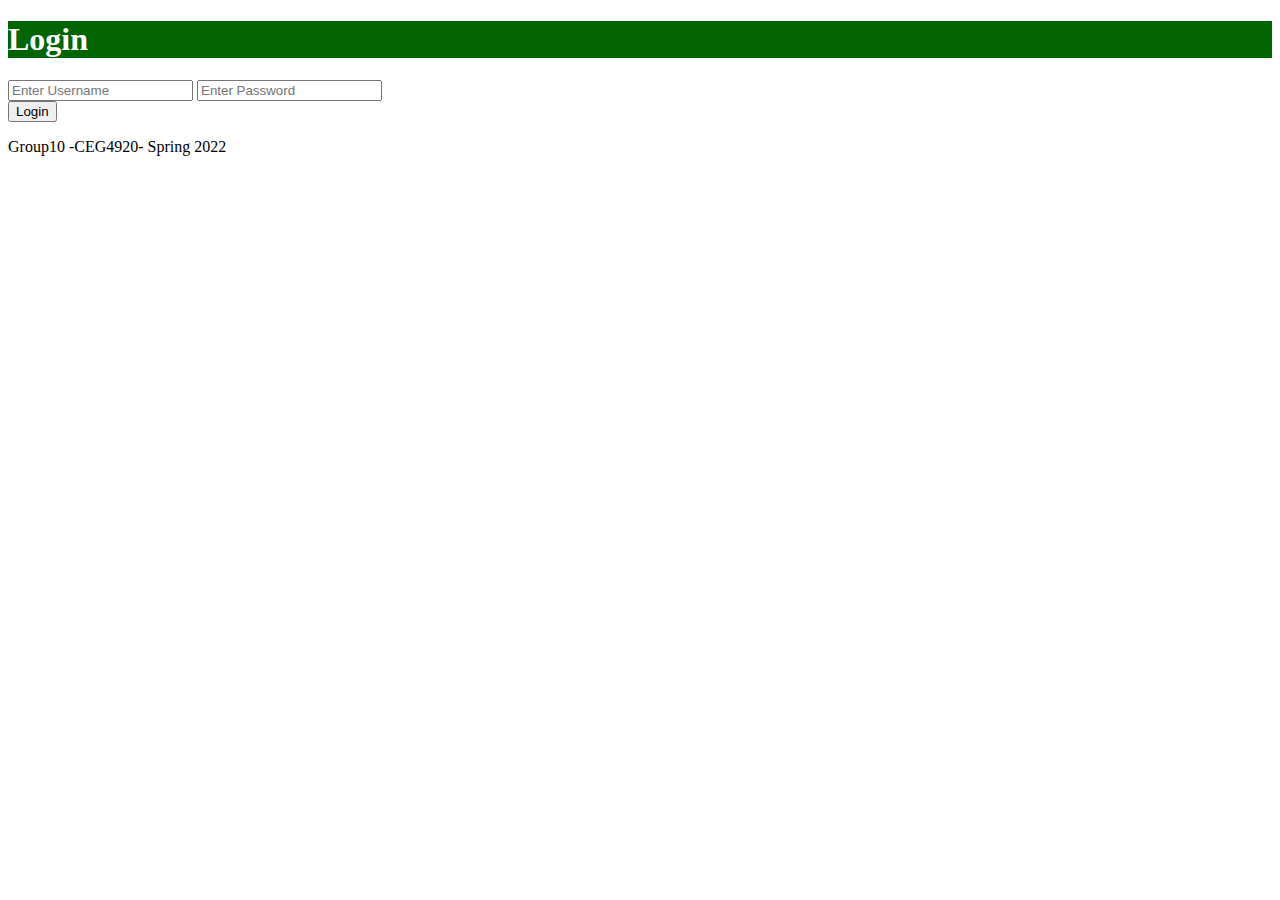
<file: WebApp/login.html>
<!DOCTYPE html>
<html lang="en">

<head>
  <meta charset="UTF-8">
  <meta name="viewport" content="width=device-width, initial-scale=1.0">
  <link rel="stylesheet" href="./css/login.css">
  <script src = "./scripts/login.js"></script>
  <title>Login</title>
</head>

<body>
  <main>
    <h1>Login</h1>
	
    <form id = "indexlogin">
      <input id = "User" type="text" name="" value = "" placeholder="Enter Username">
      <input id = "Pass" type="password" name="" value = "" placeholder = "Enter Password">
    </form>
  
	<button id = "login" onclick = "check()"> Login</button>
  </main>
</body>
<footer>
	<p>Group10 -CEG4920- Spring 2022</p>
</footer>  
</html>
</file>
<file: WebApp/css/login.css>
h1{
    background-color: darkgreen;
	color: white;
}
</file>
